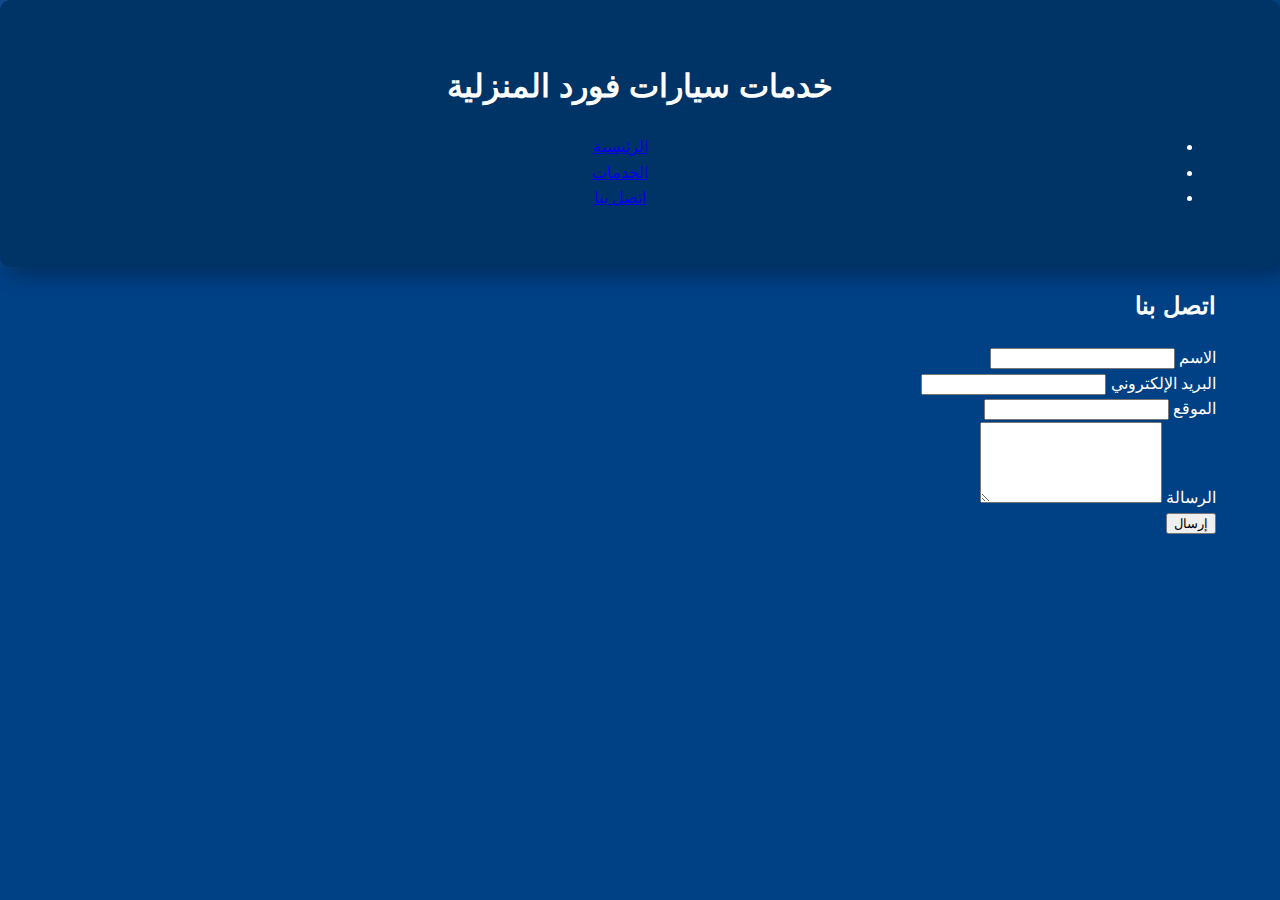
<file: contact.html>
<!DOCTYPE html>
<html lang="ar">
<head>
    <meta charset="UTF-8">
    <meta name="viewport" content="width=device-width, initial-scale=1.0">
    <meta http-equiv="X-UA-Compatible" content="ie=edge">
    <title>اتصل بنا</title>
    <link rel="stylesheet" href="styles.css">
</head>
<body dir="rtl">
    <!-- Header Section -->
    <header class="main-header">
        <div class="container">
            <div class="logo">
                <h1>خدمات سيارات فورد المنزلية</h1>
            </div>
            <nav>
                <ul>
                    <li><a href="index.html">الرئيسية</a></li>
                    <li><a href="services.html">الخدمات</a></li>
                    <li><a href="contact.html">اتصل بنا</a></li>
                </ul>
            </nav>
        </div>
    </header>

    <!-- Contact Section -->
    <section class="contact-section">
        <div class="container">
            <h2>اتصل بنا</h2>
            <form id="contact-form" class="contact-form">
                <div class="form-group">
                    <label for="name">الاسم</label>
                    <input type="text" id="name" name="name" required>
                </div>
                <div class="form-group">
                    <label for="email">البريد الإلكتروني</label>
                    <input type="email" id="email" name="email" required>
                </div>
                <div class="form-group">
                    <label for="location">الموقع</label>
                    <input type="text" id="location" name="location" required>
                </div>
                <div class="form-group">
                    <label for="message">الرسالة</label>
                    <textarea id="message" name="message" rows="5" required></textarea>
                </div>
                <button type="submit" onclick="alert('تم الإرسال!')">إرسال</button>
            </form>
        </div>
    </section>

    <script src="script.js"></script>
</body>
</html>
</file>
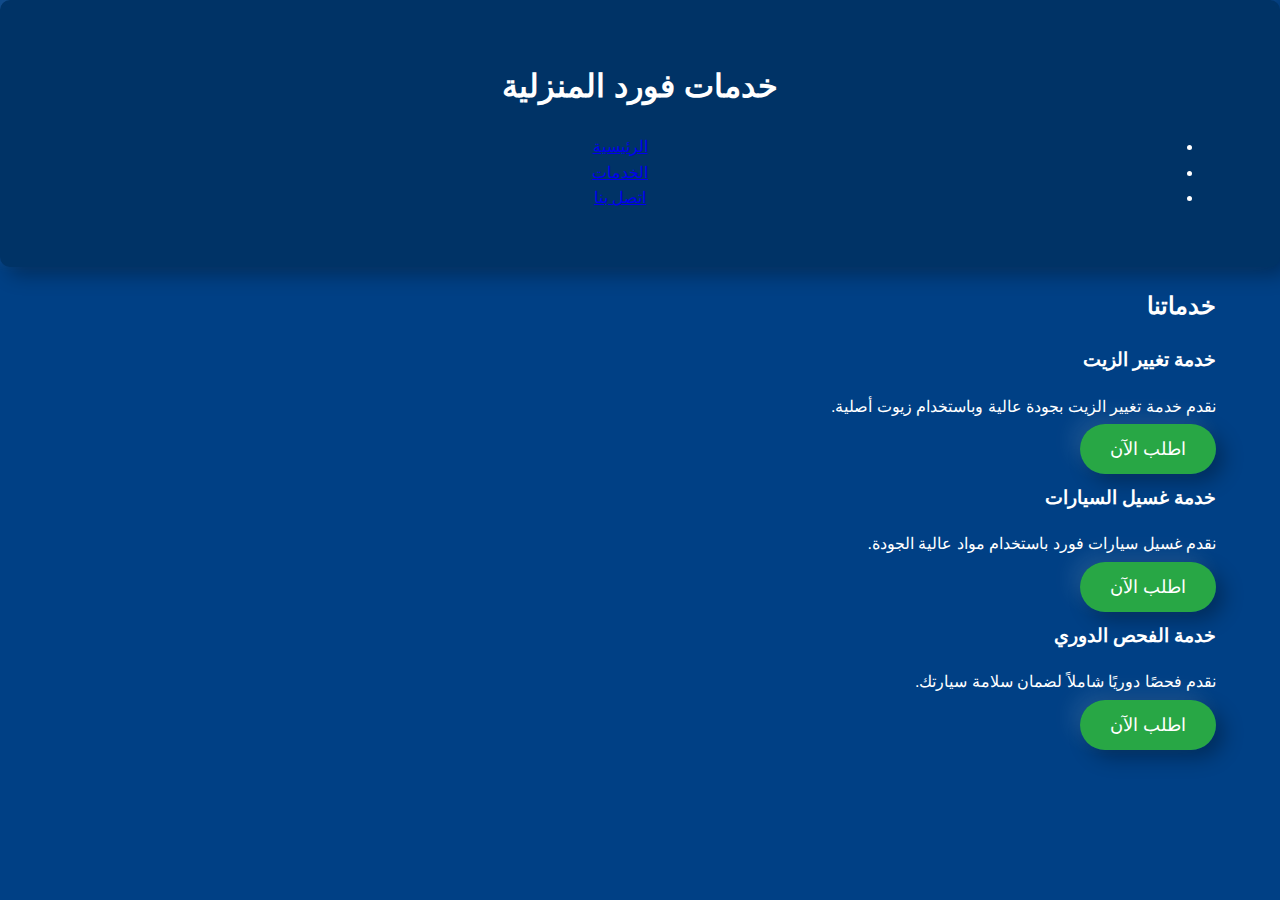
<file: services.html>
<!DOCTYPE html>
<html lang="ar">
<head>
    <meta charset="UTF-8">
    <meta name="viewport" content="width=device-width, initial-scale=1.0">
    <meta http-equiv="X-UA-Compatible" content="ie=edge">
    <title>خدماتنا</title>
    <link rel="stylesheet" href="styles.css">
</head>
<body dir="rtl">

    <!-- Header Section -->
    <header class="main-header">
        <div class="container">
            <div class="logo">
                <h1>خدمات فورد المنزلية</h1>
            </div>
            <nav>
                <ul>
                    <li><a href="index.html">الرئيسية</a></li>
                    <li><a href="services.html">الخدمات</a></li>
                    <li><a href="contact.html">اتصل بنا</a></li>
                </ul>
            </nav>
        </div>
    </header>

    <!-- Services Section -->
    <section id="services" class="services-section">
        <div class="container">
            <h2>خدماتنا</h2>
            <div class="services">
                <div class="service-item card">
                    <h3>خدمة تغيير الزيت</h3>
                    <p>نقدم خدمة تغيير الزيت بجودة عالية وباستخدام زيوت أصلية.</p>
                    <a href="contact.html" class="btn order-btn">اطلب الآن</a>
                </div>
                <div class="service-item card">
                    <h3>خدمة غسيل السيارات</h3>
                    <p>نقدم غسيل سيارات فورد باستخدام مواد عالية الجودة.</p>
                    <a href="contact.html" class="btn order-btn">اطلب الآن</a>
                </div>
                <div class="service-item card">
                    <h3>خدمة الفحص الدوري</h3>
                    <p>نقدم فحصًا دوريًا شاملاً لضمان سلامة سيارتك.</p>
                    <a href="contact.html" class="btn order-btn">اطلب الآن</a>
                </div>
            </div>
        </div>
    </section>

    <script src="script.js"></script>
</body>
</html>
</file>
<file: styles.css>
/* إعدادات عامة */
body {
    font-family: 'Cairo', sans-serif;
    margin: 0;
    padding: 0;
    background-color: #004085; /* خلفية زرقاء */
    color: #ffffff; /* الكتابة باللون الأبيض */
    line-height: 1.6;
}

.container {
    width: 90%;
    margin: auto;
}

.main-header {
    text-align: center;
    padding: 40px 0;
    background-color: #003366;
    box-shadow: 0 4px 10px rgba(0, 0, 0, 0.2);
    border-radius: 10px;
}

/* قسم البطل (Hero Section) */
.hero-section {
    height: 100vh;
    display: flex;
    justify-content: center;
    align-items: center;
    flex-direction: column;
    text-align: center;
    background: radial-gradient(circle, rgba(0,40,100,1) 0%, rgba(0,20,50,1) 100%);
    color: #fff;
    padding: 20px;
    border-radius: 15px;
    box-shadow: 0 10px 20px rgba(0, 0, 0, 0.3);
}

.hero-section h2 {
    font-size: 2.5em;
    margin-bottom: 20px;
}

.hero-section p {
    font-size: 1.2em;
    margin-bottom: 30px;
}

.btn {
    background-color: #28a745; /* زر أخضر */
    color: white;
    padding: 15px 30px;
    border-radius: 50px;
    text-decoration: none;
    font-size: 18px;
    transition: background 0.3s, transform 0.3s;
    box-shadow: 0 4px 10px rgba(0, 0, 0, 0.2);
}

.btn:hover {
    background-color: #218838;
    transform: scale(1.05); /* تأثير التحويم */
}

/* شعار فورد المتحرك */
.ford-logo-container {
    margin-top: 50px;
    text-align: center;
    position: relative;
}

.ford-logo {
    width: 200px;
    animation: spin 5s linear infinite;
    filter: drop-shadow(0 0 10px rgba(255, 255, 255, 0.7));
}

@keyframes spin {
    from { transform: rotate(0deg); }
    to { transform: rotate(360deg); }
}

/* تأثيرات ثلاثية الأبعاد (Neumorphism) للأزرار والصناديق */
.btn, .hero-section, .main-header {
    box-shadow: 8px 8px 20px rgba(0, 0, 0, 0.3), -8px -8px 20px rgba(255, 255, 255, 0.1);
}

/* تحسينات إضافية */
footer {
    text-align: center;
    padding: 20px;
    background-color: #003366;
    color: #fff;
    margin-top: 50px;
    border-radius: 10px;
}
</file>
